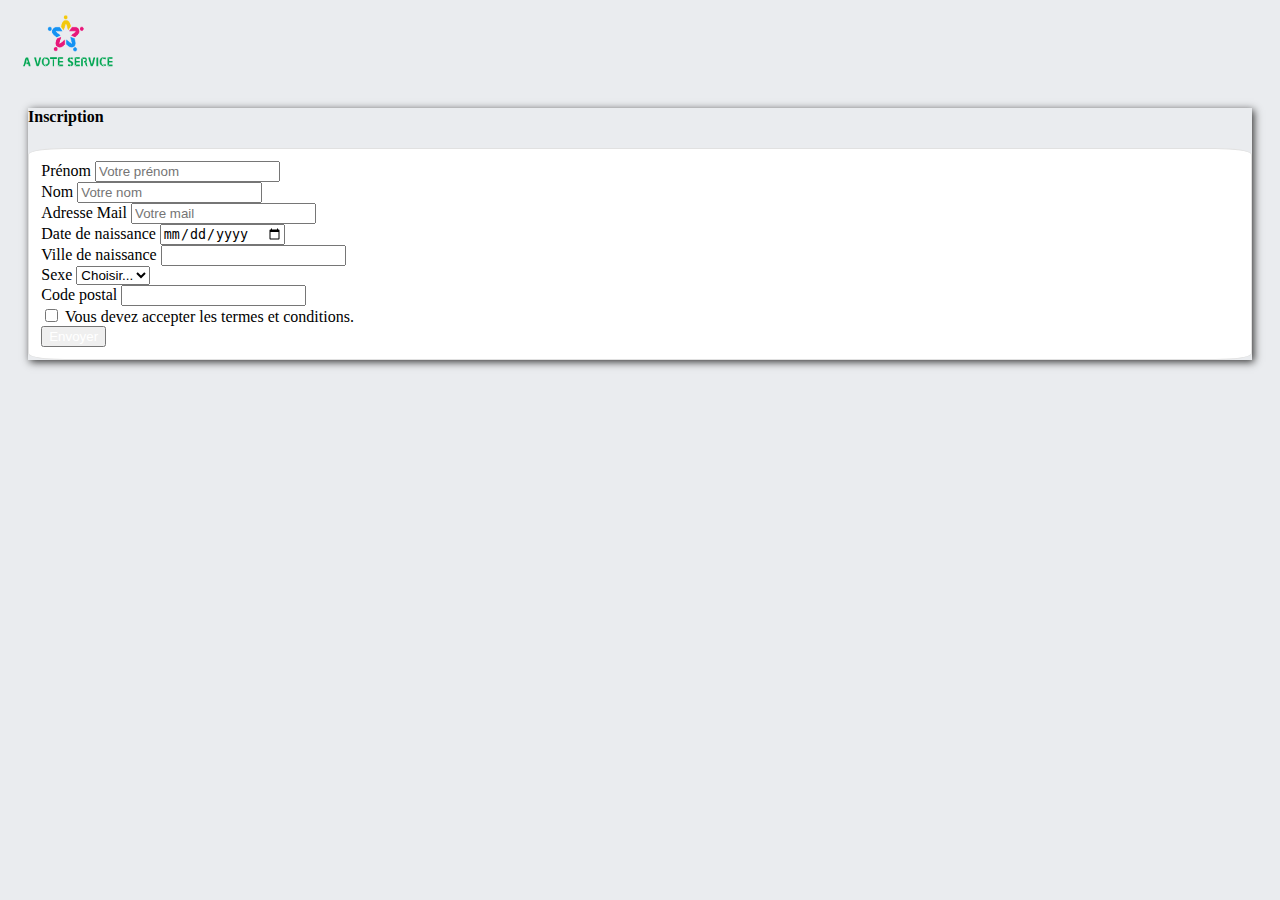
<file: WorkshopFront/Front_poll/index.html>
<!DOCTYPE html>
<html lang="fr">

<head>
    <meta charset="UTF-8">
    <meta name="viewport" content="width=device-width, initial-scale=1.0">
    <link href="https://cdn.jsdelivr.net/npm/bootstrap@5.0.2/dist/css/bootstrap.min.css" rel="stylesheet"
        integrity="sha384-EVSTQN3/azprG1Anm3QDgpJLIm9Nao0Yz1ztcQTwFspd3yD65VohhpuuCOmLASjC" crossorigin="anonymous">
    <link rel="stylesheet" href="style.css">
    <title>Inscription</title>
</head>

<body>
    <nav class="navbar navbar-light bg-light">
        <div class="container ms-1">
            <img src="./imgs/A_vote_service_logo.png" alt="" width="120" height="75">
        </div>
    </nav>
    <div class="container mt-5">
        <div class="row justify-content-center">
            <div class="col-md-8">
                <div class="card">
                    <div class="card-body">
                        <h4 class="card-title mb-4">Inscription</h4>
                        <form novalidate>
                            <div class="mb-3">
                                <label for="validationCustom01" class="form-label">Prénom</label>
                                <input type="text" class="form-control" id="validationCustom01"
                                    placeholder="Votre prénom" required>
                            </div>
                            <div class="mb-3">
                                <label for="validationCustom02" class="form-label">Nom</label>
                                <input type="text" class="form-control" id="validationCustom02" placeholder="Votre nom"
                                    required>
                            </div>
                            <div class="mb-3">
                                <label for="exampleInputEmail1" class="form-label">Adresse Mail</label>
                                <input type="email" class="form-control" id="exampleInputEmail1"
                                    placeholder="Votre mail">
                            </div>
                            <div class="mb-3">
                                <label for="date">Date de naissance</label>
                                <input type="date" class="form-control" id="date">
                            </div>
                            <div class="mb-3">
                                <label for="validationCustom03" class="form-label">Ville de naissance</label>
                                <input type="text" class="form-control" id="validationCustom03" required>
                            </div>
                            <div class="mb-3">
                                <label for="validationCustom04" class="form-label">Sexe</label>
                                <select class="form-select" id="validationCustom04" required>
                                    <option selected disabled value="">Choisir...</option>
                                    <option>Homme</option>
                                    <option>Femme</option>
                                </select>
                            </div>
                            <div class="mb-3">
                                <label for="validationCustom05" class="form-label">Code postal</label>
                                <input type="number" class="form-control" id="validationCustom05" required>
                            </div>
                            <div class="mb-3">
                                <div class="form-check">
                                    <input class="form-check-input" type="checkbox" value="" id="invalidCheck" required>
                                    <label class="form-check-label" for="invalidCheck">
                                        Vous devez accepter les termes et conditions.
                                    </label>
                                </div>
                            </div>
                            <div class="d-grid">
                                <button class="btn btn-primary" type="submit"><a href="pageVote.html" class="btn-a">Envoyer</a></button>
                            </div>
                        </form>
                    </div>
                </div>
            </div>
        </div>
    </div>
</body>

</html>
</file>
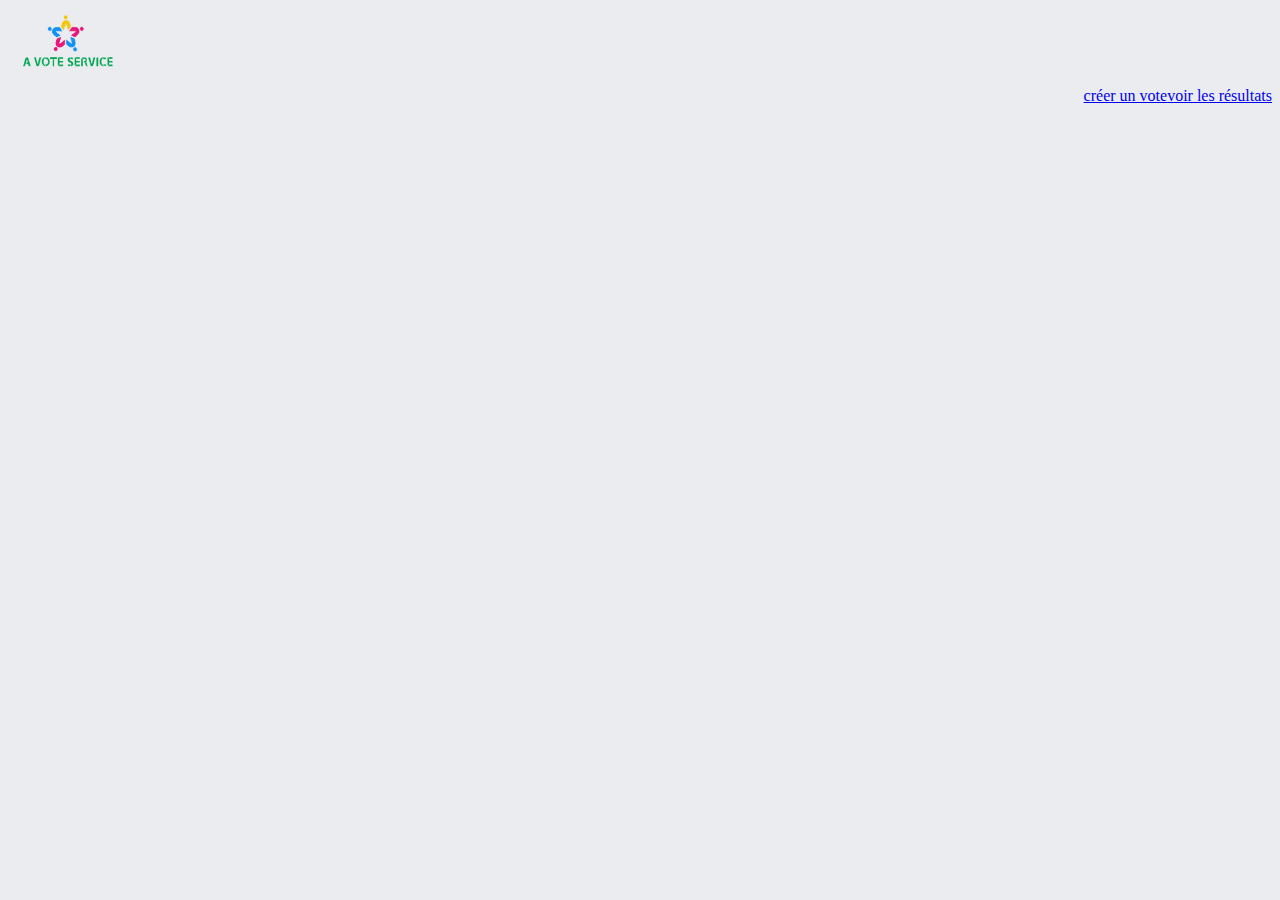
<file: WorkshopFront/Front_poll/PageAdmin.html>
<!DOCTYPE html>
<html lang="fr">

<head>
    <meta charset="UTF-8">
    <meta name="viewport" content="width=device-width, initial-scale=1.0">
    <link href="https://cdn.jsdelivr.net/npm/bootstrap@5.0.2/dist/css/bootstrap.min.css" rel="stylesheet"
        integrity="sha384-EVSTQN3/azprG1Anm3QDgpJLIm9Nao0Yz1ztcQTwFspd3yD65VohhpuuCOmLASjC" crossorigin="anonymous">
    <link rel="stylesheet" href="style.css">

    <title>Admin Page</title>
</head>

<body>

    <body>
        <nav class="navbar navbar-light bg-light">
            <div class="container ms-1 me-0">
                <img src="./imgs/A_vote_service_logo.png" alt="" width="120" height="75">
                <div class="links">
                    <a class="nav-link" href="./PageCreation.html">créer un vote</a>
                    <a class="nav-link" href="./PageResult.html" >voir les résultats</a>
                </div>
            </div>
        </nav>
    </body>

</html>
</file>
<file: WorkshopFront/Front_poll/style.css>
body {
    background-color: rgb(234, 236, 239);
}

.btn-a {
    text-decoration: none;
    color: #FFF;
}

.btn-a:hover {
    color: #FFF;
}

.links{
    display: flex;
    justify-content: flex-end;
}
.bigForm{
    justify-content: center;
    display: flex;
    margin-top: 2%;
}
.bigFormCreation{
    justify-content: center;
    display: flex;
    margin-top: 5%;
}
form {
    padding: 1%;
    display: flex;
    justify-content: flex-end;
    flex-wrap: wrap;
    flex-direction: column;
    height: fit-content;
    border: 1px solid rgb(225 225 225);
    border-radius: 3%;
    background-color: white;
}

.card{
    margin: 20px;
    box-shadow: 2px 2px 8px #333;
}

.card .card-img-top {
    padding: 5px;
    border-radius: 10px;
}

.btn{
    display: flex; 
    justify-content: center;
}


#vote{
    margin-top: 5%;
    display: flex;
    justify-content: space-around;
    margin: auto;
    
}

.votefield{
    display: flex;
    justify-content: flex-start;
    flex-direction: column;
}

/* PageResult */

h1 {
    color: #333;
    font-size: 20px;
}

canvas {
    max-width: 80%;
}

.graphs{
    width: 800px;
    margin: auto;
    margin-top: 100px;
}

/* PageAdmin */

.links{
    display: flex;
    justify-content: flex-end;
}
</file>
